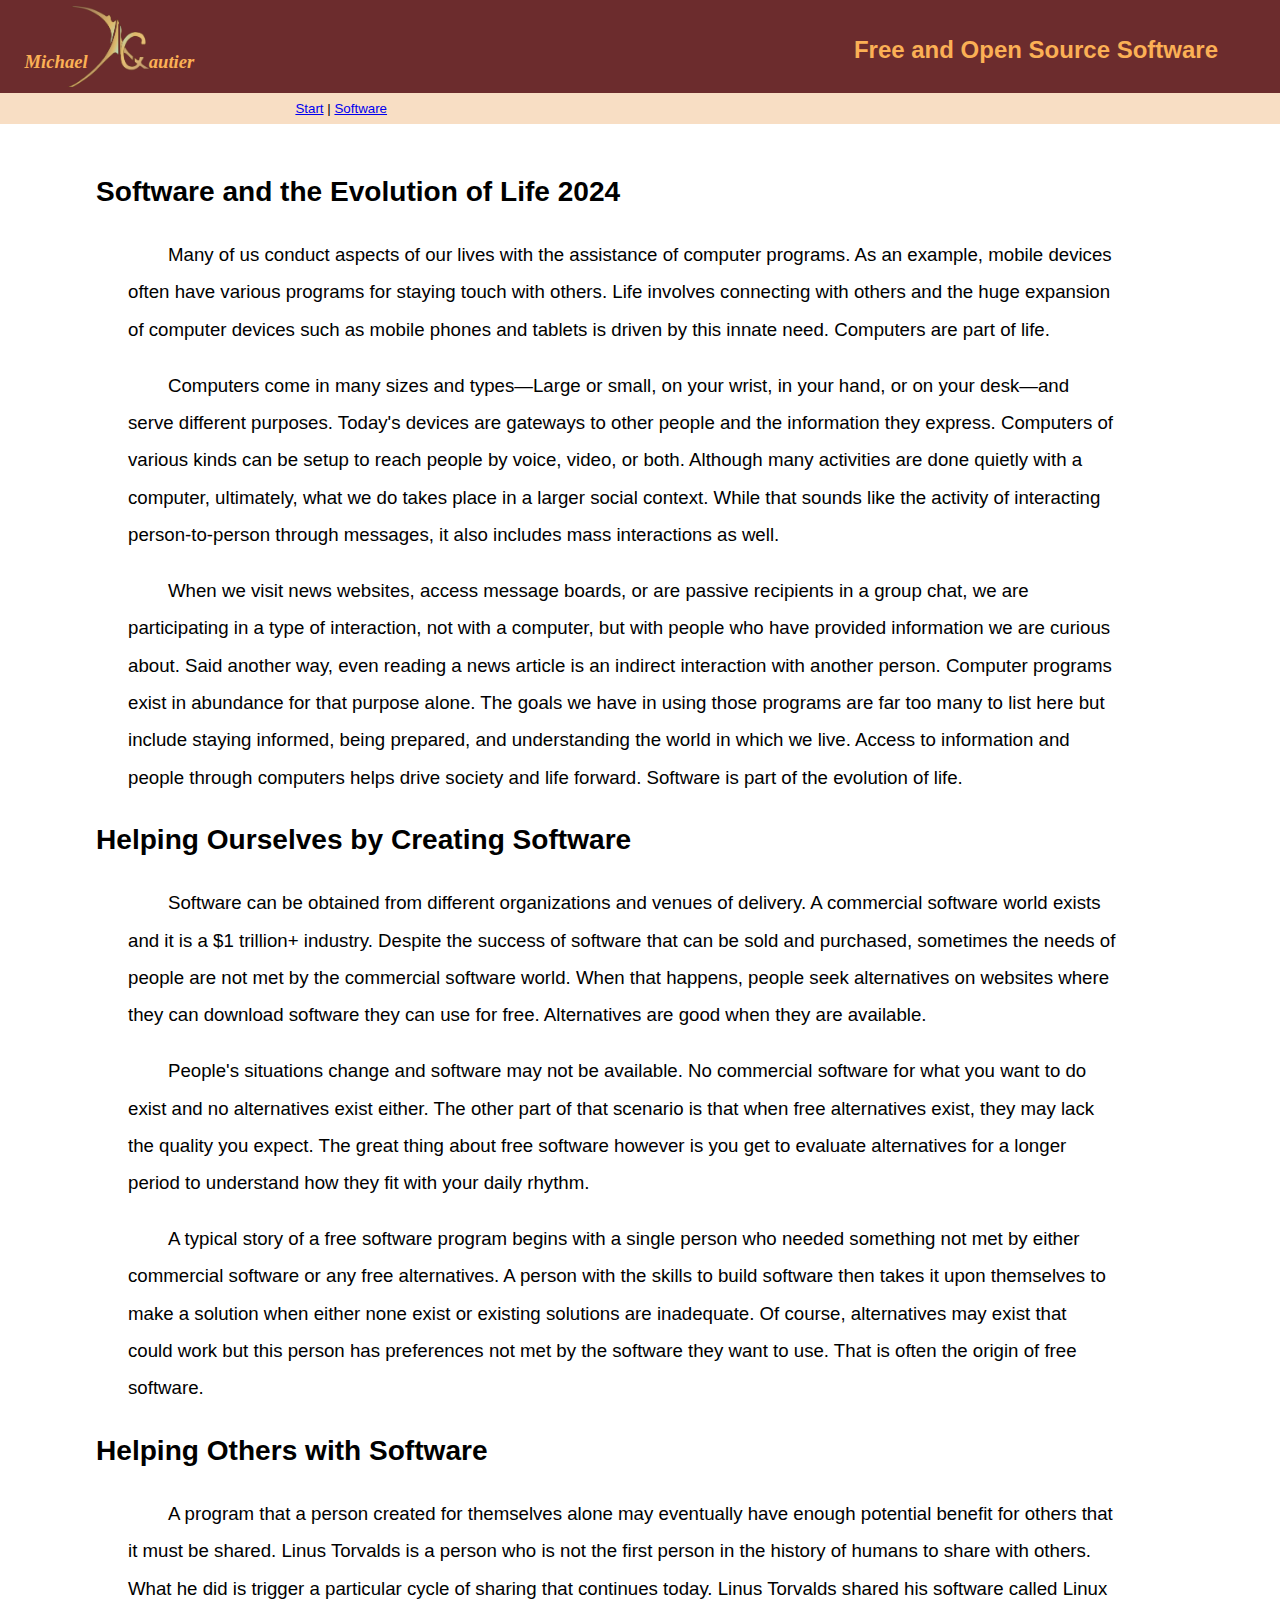
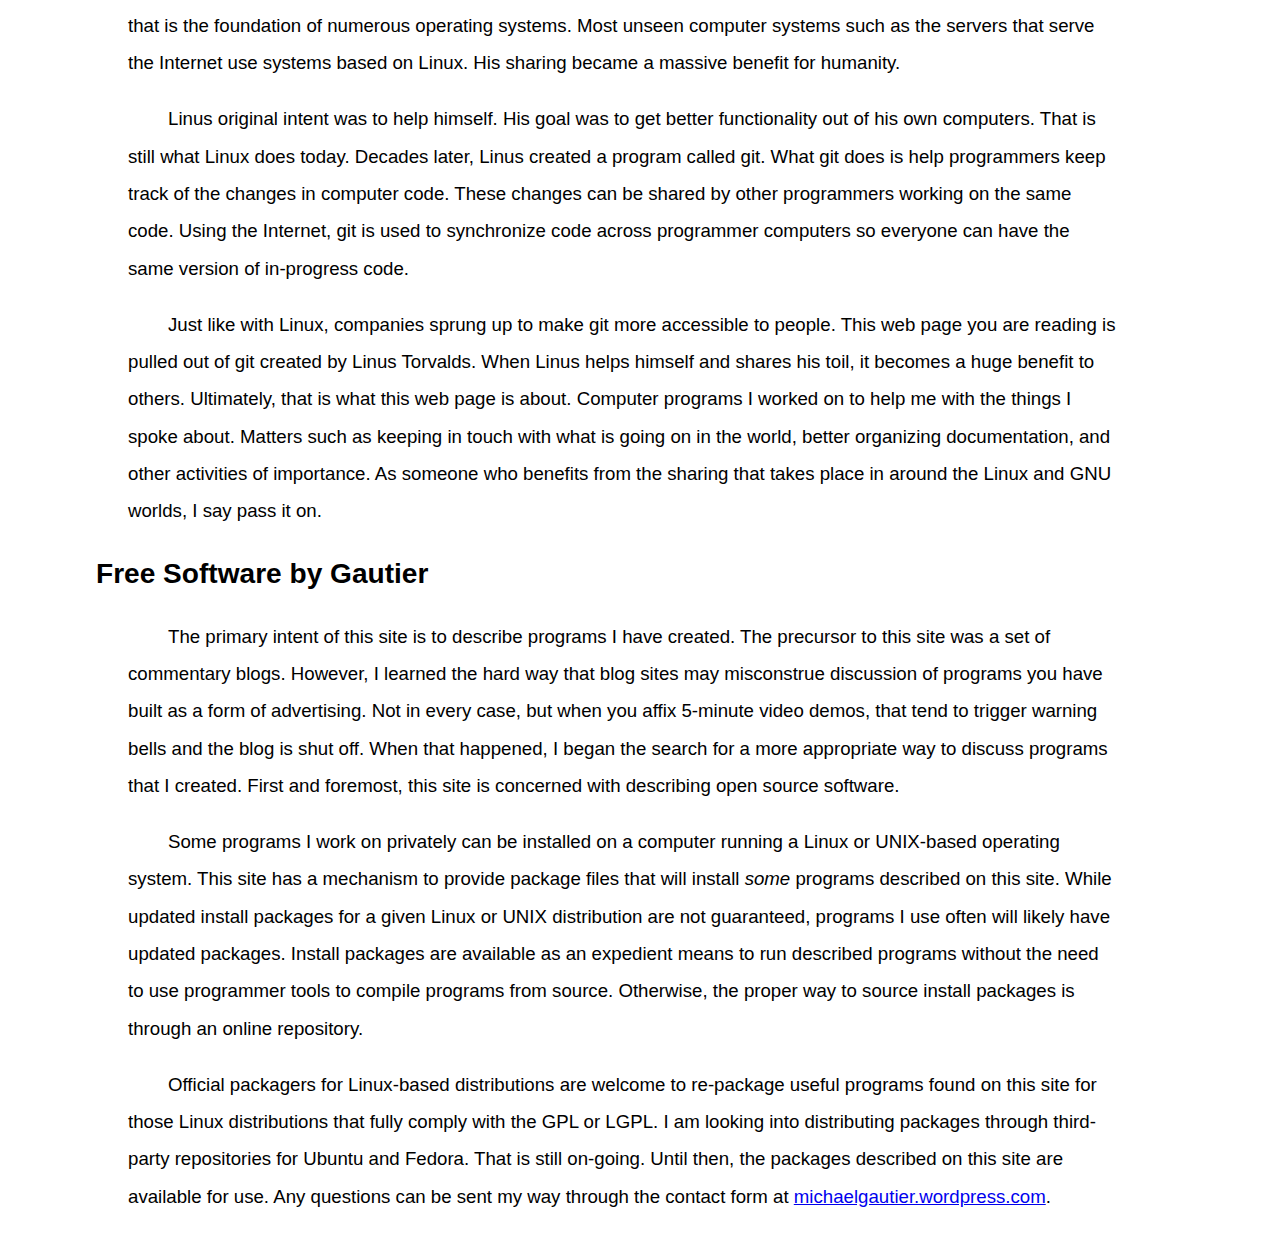
<file: index.html>
<html>
	<head>
		<title>Michael Gautier | Evolution through Software 2024</title>
		<link rel="stylesheet" href="aesthetics/document.css" type="text/css" />
	</head>
	<body class="body">
		<table class="site_header_area">
			<tr>
				<td width="1%" class="site_header_lead_col">
					<p>&nbsp;</p>
				</td>
				<td width="1%" class="site_header_logo_text">
					<span style="margin-right: -26px;">Michael</span>
				</td>
				<td width="1%" class="site_header_logo">
					<img src="aesthetics/logo_michaelgautier_ascend.png" width="82" height="81" alt="Michael Gautier (Ascend MG)" align="left">
				</td>
				<td width="1%" class="site_header_logo_text">
					<span style="margin-left: -6px;">autier</span>
				</td>
				<td>&nbsp;</td>
				<td class="site_header_page_text">Free and Open Source Software</td>
			</tr>
		</table>
		<div class="site_navigation_area">
			<span style="margin-left: 280px;">&nbsp;</span>
			<span>
				<a href="index.html">Start</a>
			</span>
			<span>|
				<a href="software.html">Software</a>
			</span>
		</div>
		<div class="page_content">
			<h3>Software and the Evolution of Life 2024</h3>
			<p class="paragraph">Many of us conduct aspects of our lives with the assistance of computer programs. As an example, mobile devices often have various programs for staying touch with others. Life involves connecting with others and the huge expansion of computer devices such as mobile phones and tablets is driven by this innate need. Computers are part of life.</p>
			<p class="paragraph">Computers come in many sizes and types―Large or small, on your wrist, in your hand, or on your desk―and serve different purposes. Today's devices are gateways to other people and the information they express. Computers of various kinds can be setup to reach people by voice, video, or both. Although many activities are done quietly with a computer, ultimately, what we do takes place in a larger social context. While that sounds like the activity of interacting person-to-person through messages, it also includes mass interactions as well.</p>
			<p class="paragraph">When we visit news websites, access message boards, or are passive recipients in a group chat, we are participating in a type of interaction, not with a computer, but with people who have provided information we are curious about. Said another way, even reading a news article is an indirect interaction with another person. Computer programs exist in abundance for that purpose alone. The goals we have in using those programs are far too many to list here but include staying informed, being prepared, and understanding the world in which we live. Access to information and people through computers helps drive society and life forward. Software is part of the evolution of life.</p>
			<h3>Helping Ourselves by Creating Software</h3>
			<p class="paragraph">Software can be obtained from different organizations and venues of delivery. A commercial software world exists and it is a $1 trillion+ industry. Despite the success of software that can be sold and purchased, sometimes the needs of people are not met by the commercial software world. When that happens, people seek alternatives on websites where they can download software they can use for free. Alternatives are good when they are available.</p>
			<p class="paragraph">People's situations change and software may not be available. No commercial software for what you want to do exist and no alternatives exist either. The other part of that scenario is that when free alternatives exist, they may lack the quality you expect. The great thing about free software however is you get to evaluate alternatives for a longer period to understand how they fit with your daily rhythm.</p>
			<p class="paragraph">A typical story of a free software program begins with a single person who needed something not met by either commercial software or any free alternatives. A person with the skills to build software then takes it upon themselves to make a solution when either none exist or existing solutions are inadequate. Of course, alternatives may exist that could work but this person has preferences not met by the software they want to use. That is often the origin of free software.</p>
			<h3>Helping Others with Software</h3>
			<p class="paragraph">A program that a person created for themselves alone may eventually have enough potential benefit for others that it must be shared. Linus Torvalds is a person who is not the first person in the history of humans to share with others. What he did is trigger a particular cycle of sharing that continues today. Linus Torvalds shared his software called Linux that is the foundation of numerous operating systems. Most unseen computer systems such as the servers that serve the Internet use systems based on Linux. His sharing became a massive benefit for humanity.</p>
			<p class="paragraph">Linus original intent was to help himself. His goal was to get better functionality out of his own computers. That is still what Linux does today. Decades later, Linus created a program called git. What git does is help programmers keep track of the changes in computer code. These changes can be shared by other programmers working on the same code. Using the Internet, git is used to synchronize code across programmer computers so everyone can have the same version of in-progress code.</p>
			<p class="paragraph">Just like with Linux, companies sprung up to make git more accessible to people. This web page you are reading is pulled out of git created by Linus Torvalds. When Linus helps himself and shares his toil, it becomes a huge benefit to others. Ultimately, that is what this web page is about. Computer programs I worked on to help me with the things I spoke about. Matters such as keeping in touch with what is going on in the world, better organizing documentation, and other activities of importance. As someone who benefits from the sharing that takes place in around the Linux and GNU worlds, I say pass it on.</p>
			<h3>Free Software by Gautier</h3>
			<p class="paragraph">The primary intent of this site is to describe programs I have created. The precursor to this site was a set of commentary blogs. However, I learned the hard way that blog sites may misconstrue discussion of programs you have built as a form of advertising. Not in every case, but when you affix 5-minute video demos, that tend to trigger warning bells and the blog is shut off. When that happened, I began the search for a more appropriate way to discuss programs that I created. First and foremost, this site is concerned with describing open source software.</p>
			<p class="paragraph">Some programs I work on privately can be installed on a computer running a Linux or UNIX-based operating system. This site has a mechanism to provide package files that will install <i>some</i> programs described on this site. While updated install packages for a given Linux or UNIX distribution are not guaranteed, programs I use often will likely have updated packages. Install packages are available as an expedient means to run described programs without the need to use programmer tools to compile programs from source. Otherwise, the proper way to source install packages is through an online repository.</p>
			<p class="paragraph">Official packagers for Linux-based distributions are welcome to re-package useful programs found on this site for those Linux distributions that fully comply with the GPL or LGPL. I am looking into distributing packages through third-party repositories for Ubuntu and Fedora. That is still on-going. Until then, the packages described on this site are available for use. Any questions can be sent my way through the contact form at <a href="https://michaelgautier.wordpress.com" target="_blank">michaelgautier.wordpress.com</a>.</p>
		</div>
	</body>
</html>
</file>
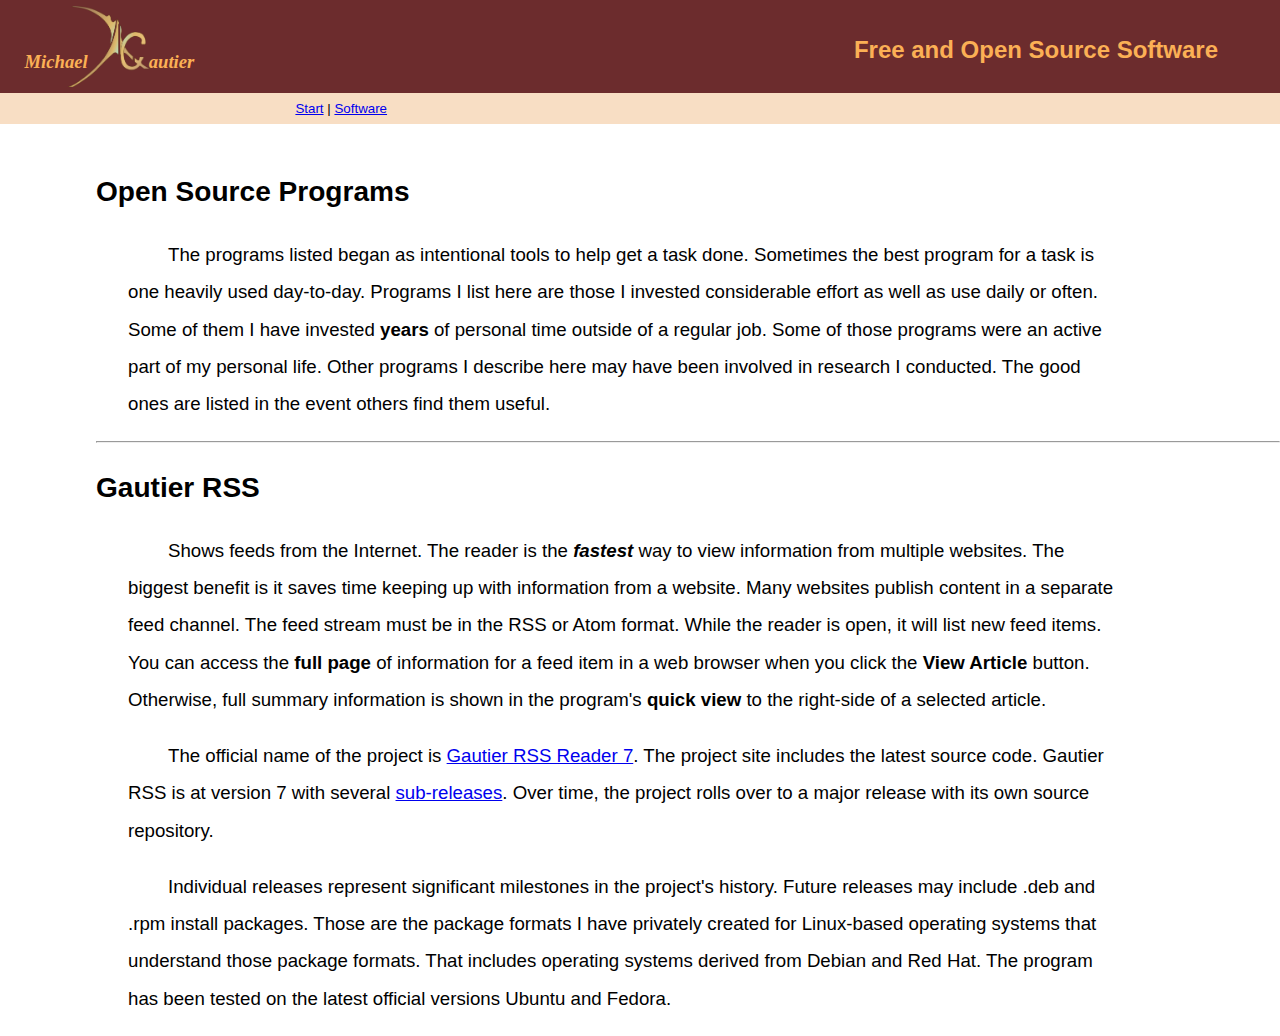
<file: software.html>
<html>
	<head>
		<title>Michael Gautier | Open Source Software</title>
		<link rel="stylesheet" href="aesthetics/document.css" type="text/css" />
	</head>
	<body class="body">
		<table class="site_header_area">
			<tr>
				<td width="1%" class="site_header_lead_col">
					<p>&nbsp;</p>
				</td>
				<td width="1%" class="site_header_logo_text">
					<span style="margin-right: -26px;">Michael</span>
				</td>
				<td width="1%" class="site_header_logo">
					<img src="aesthetics/logo_michaelgautier_ascend.png" width="82" height="81" alt="Michael Gautier (Ascend MG)" align="left">
				</td>
				<td width="1%" class="site_header_logo_text">
					<span style="margin-left: -6px;">autier</span>
				</td>
				<td>&nbsp;</td>
				<td class="site_header_page_text">Free and Open Source Software</td>
			</tr>
		</table>
		<div class="site_navigation_area">
			<span style="margin-left: 280px;">&nbsp;</span>
			<span>
				<a href="index.html">Start</a>
			</span>
			<span>|
				<a href="software.html">Software</a>
			</span>
		</div>
		<div class="page_content">
			<h3>Open Source Programs</h3>
			<p class="paragraph">The programs listed began as intentional tools to help get a task done. Sometimes the best program for a task is one heavily used day-to-day. Programs I list here are those I invested considerable effort as well as use daily or often. Some of them I have invested <b>years</b> of personal time outside of a regular job. Some of those programs were an active part of my personal life. Other programs I describe here may have been involved in research I conducted. The good ones are listed in the event others find them useful.</p>
			<hr />
			<h3>Gautier RSS</h3>
			<p class="paragraph">Shows feeds from the Internet. The reader is the <b><i>fastest</i></b> way to view information from multiple websites. The biggest benefit is it saves time keeping up with information from a website. Many websites publish content in a separate feed channel. The feed stream must be in the RSS or Atom format. While the reader is open, it will list new feed items. You can access the <b>full page</b> of information for a feed item in a web browser when you click the <b>View Article</b> button. Otherwise, full summary information is shown in the program's <b>quick view</b> to the right-side of a selected article.</p>
			<p class="paragraph">The official name of the project is <a href="https://www.github.com/michaelgautier/gautier_rss_reader7/" target="_blank">Gautier RSS Reader 7</a>. The project site includes the latest source code. Gautier RSS is at version 7 with several <a href="https://github.com/michaelgautier/gautier_rss_reader7/releases" target="_blank">sub-releases</a>. Over time, the project rolls over to a major release with its own source repository.</p>
			<p class="paragraph">Individual releases represent significant milestones in the project's history. Future releases may include .deb and .rpm install packages. Those are the package formats I have privately created for Linux-based operating systems that understand those package formats. That includes operating systems derived from Debian and Red Hat. The program has been tested on the latest official versions Ubuntu and Fedora.</p>
		</div>
	</body>
</html>
</file>
<file: aesthetics/document.css>
.body{
	font-family: arial, helvetica, sans-serif;
	margin: 0px;
	padding: 0px;
	font-size: 6pt;
}

.site_header_area{
	background: #6c2c2d;
	#background: #fbb055;
	width: 100%;
	height: 60px;
}

.site_header_lead_col{
	padding: 8px;
}

.site_header_logo{
	text-align: left;
	padding-top: 4px;
	padding-left: 4px;
	padding-right: 0px;
	padding-bottom: 4px;
}

.site_header_logo_text{
	font-family: roman, 'times new roman', times, serif;
	text-align: left;
	vertical-align: bottom;
	padding-top: 0px;
	padding-left: 0px;
	padding-right: 0px;
	padding-bottom: 18px;
	color: #fbb055;
	font-style: italic;
	font-weight: bold;
	font-size: 14pt;
}

.site_header_page_text{
	text-align: right;
	vertical-align: top;
	padding-top: 34px;
	padding-left: 0px;
	padding-right: 60px;
	padding-bottom: 0px;
	color: #fbb055;
	font-style: normal;
	font-weight: bold;
	font-size: 18pt;
}

.site_navigation_area{
	background: #f8dec4;
	width: 100%;
	padding: 8px;
	font-weight: normal;
	font-size: 10pt;
}

.page_content{
	margin: 0px;
	padding-top: 0.25in;
	padding-left: 1in;
	font-size: 18pt;
}

.paragraph{
	padding-left: 32px;
	margin-right: 164px;
	text-indent: 30pt;
	font-size: 14pt;
	line-height: 28pt;
}
</file>
